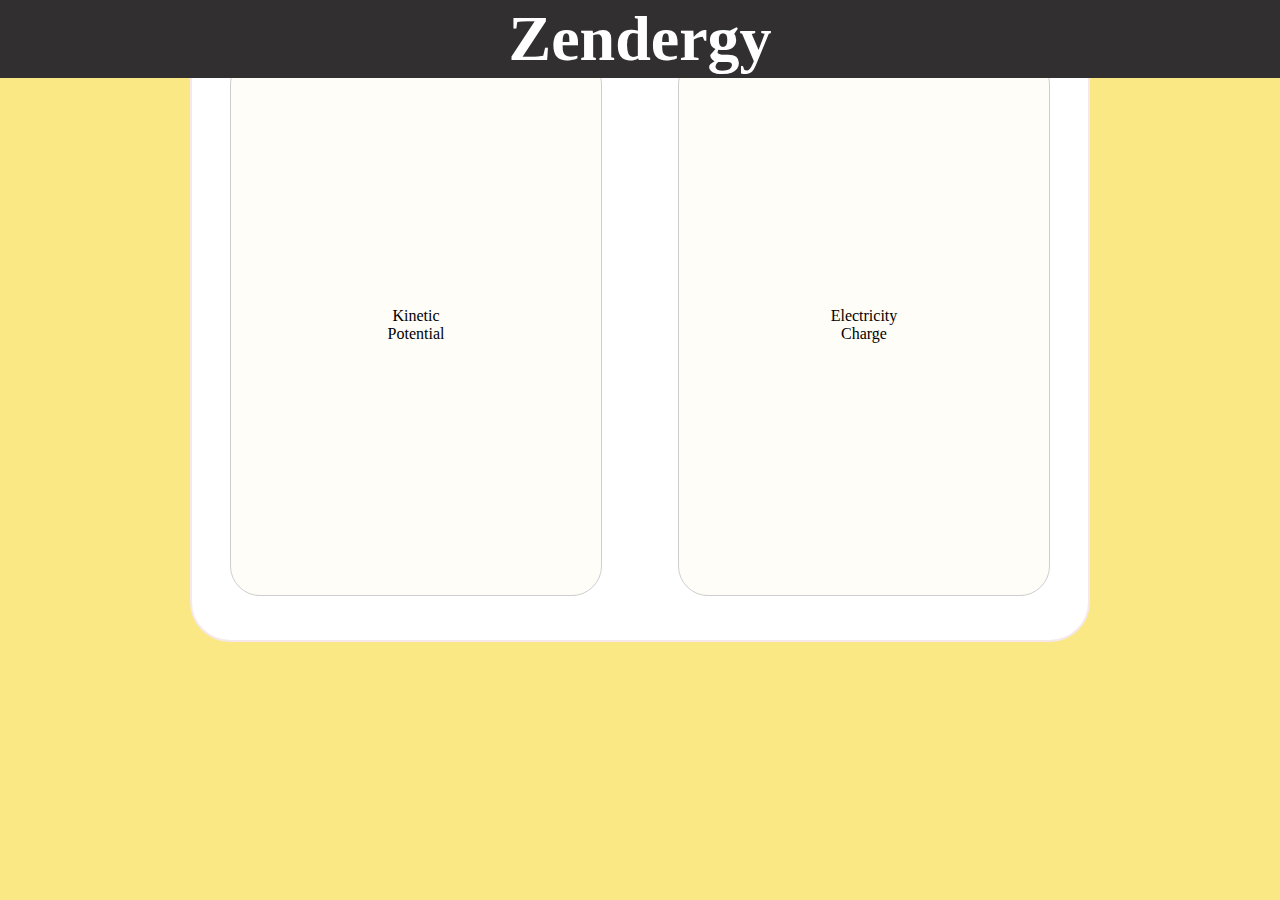
<file: index.html>
<!DOCTYPE html>
<html>

<head>
    <meta name="viewport" content="width=device-width, initial-scale=1.0" />
    <title>Physics Calculator Homescreen</title>
    <link rel="stylesheet" type="text/css" href="styles/topnavbar.css">
    <link rel="stylesheet" type="text/css" href="styles/global.css">

    <link rel="stylesheet" type="text/css" href="styles/indexStyle.css">
</head>

<body>
    <ul id="topnavbar">
        <li><a href="index.html">Zendergy</a></li>
    </ul>
    <div class="results">
        <div id="bigContainer">
            <a href="KPEnergy.html">
                Kinetic<br>Potential
            </a>
            <a href="ElectricEnergy.html">
                Electricity<br>Charge
            </a>
        </div>
    </div>
</body>

</html>
</file>
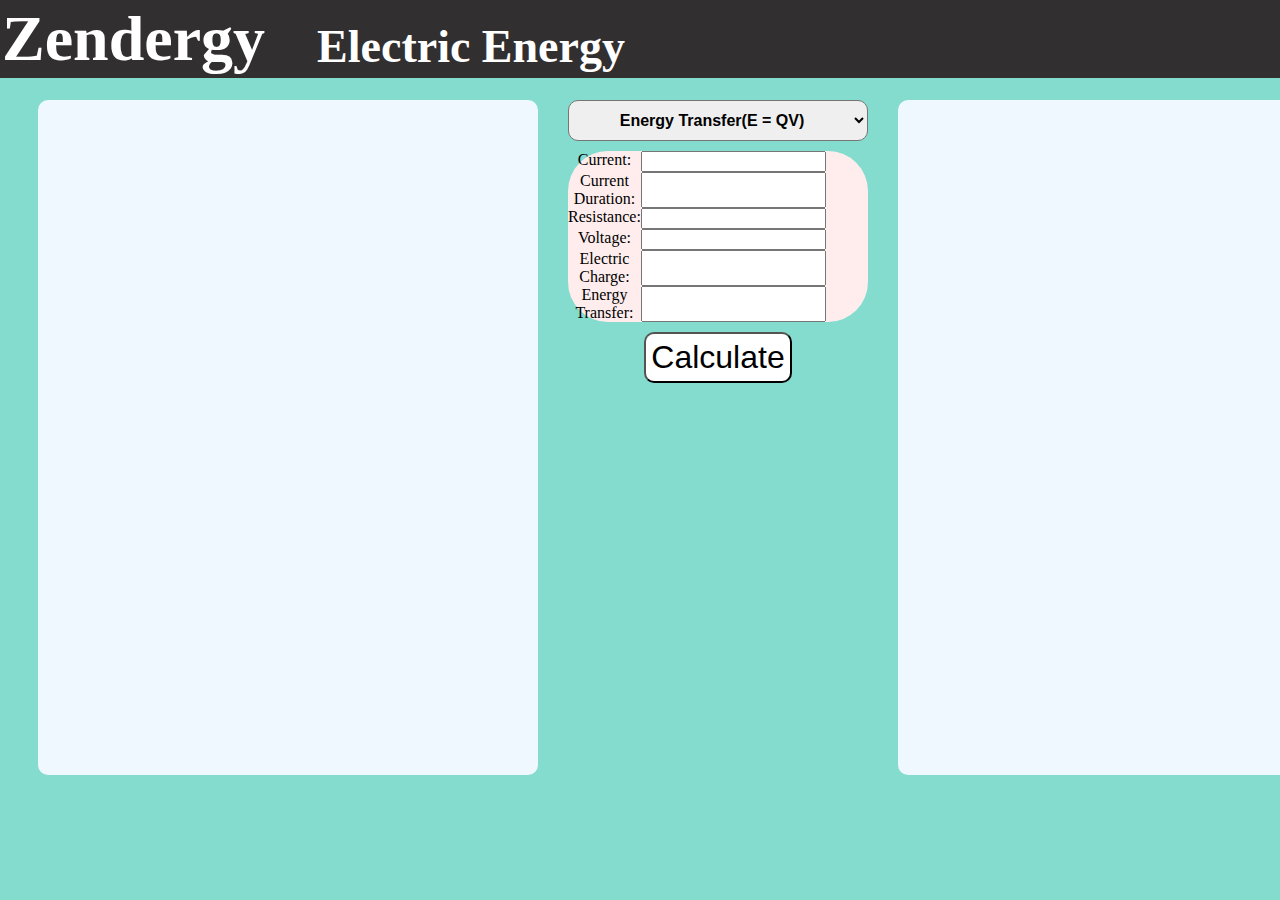
<file: ElectricEnergy.html>
<!DOCTYPE html>

<html>

<head>
    <title>Electricty</title>
    <meta name="viewport" content="width=device-width, initial-scale=1.0" />
    <link rel="stylesheet" type="text/css" href="styles/topnavbar.css">

    <link rel="stylesheet" type="text/css" href="styles/electric.css">
    <link rel="stylesheet" type="text/css" href="styles/electric_EQV.css">
    <link rel="stylesheet" type="text/css" href="styles/electric_one-many.css">
    <script type="module" src="scripts/ElectricEnergy.js" defer></script>
</head>

<body>
    <ul id="topnavbar">
        <li><a href="index.html">Zendergy</a></li>
        <li>
            <span>Electric Energy</span>
        </li>
    </ul>
    <div class="results">
        <div id="facts">
        </div>
        <form action="_" id="inputForm" novalidate>
            <select name="subtype" id="subtype">
                <option value="EQV">Energy Transfer(E = QV)</option>
                <option value="electrostatic">Electrostatic: One-Many</option>
                <option value="electroDuo">Electrostatic: 2 Charges</option>
                <option value="electroTrio">Electrostatic: 3 Charges</option>
            </select>
            <div id="currentContext">
                <!--Will be replaced immediately-->
                <!--EQV-->
                <div class="I">
                    <label for="ampere"><b>Current</b> (A): </label>
                    <input type="number" step="0.0001" id="ampere" name="ampere"></input>
                </div>
                <div class="t">
                    <label for="currentDuration"><b>Current Duration</b> (s): </label>
                    <input type="number" step="0.0001" id="currentDuration" name="currentDuration"></input>
                </div>
                <div class="R">
                    <label for="resistance"><b>Resistance</b> (&#x2126;): </label>
                    <input type="number" step="0.0001" id="resistance" name="resistance"></input>
                </div>

                <div class="V">
                    <label for="volts"><b>Voltage</b> (V): </label>
                    <input type="number" step="0.0001" id="volts" name="volts"></input>
                </div>
                <div class="Q">
                    <label for="charge"><b>Electric Charge</b> (C): </label>
                    <input type="number" step="0.0001" id="charge" name="charge"></input>
                </div>

                <div class="E">
                    <label for="energy"><b>Energy Transfer</b> (J): </label>
                    <input type="number" step="0.0001" id="energy" name="energy"></input>
                </div>

                <!--One-Many Electrostatic-->
                <div class="q1">
                    <label for="selfCharge">Primary Charge: </label>
                    <input type="number" step="0.0001" id="selfCharge" name="selfCharge"></input>
                </div>

                <div class="q">
                    <div class="qO">
                        <span>Charge: </span>
                        <input type="number" step="0.0001" class="charge" name="charge"></input>&#181;C
                    </div>
                    <div class="rO">
                        <span>Distance: </span>
                        <input type="number" step="0.0001" class="distance" name="distance"></input>
                    </div>
                    <button type="button" class="addCharge">Add</button>
                    <button type="button" class="deleteCharge">Delete</button>
                </div>

                <div class="E">
                    <span>Electrostatic Potential Energy of Primary Charge: </span>
                    <span id="energy"></span>
                </div>

                <!--Pair Electrostatic-->
                <span>Charge 1: </span>
                <input type="number" step="0.0001" id="charge1" name="charge1"></input>
                <span>Charge 2: </span>
                <input type="number" step="0.0001" id="charge2" name="charge2"></input>
                <span>Distance: </span>
                <input type="number" step="0.0001" id="distance" name="distance"></input>

                <span>Potential Energy: </span>
                <input type="number" step="0.0001" id="energy" name="energy"></input>

                <!--Triple Electrostatic-->
                <span>Charge 1: </span>
                <input type="number" step="0.0001" id="charge1" name="charge1"></input>
                <span>Charge 2: </span>
                <input type="number" step="0.0001" id="charge2" name="charge2"></input>
                <span>Charge 3: </span>
                <input type="number" step="0.0001" id="charge3" name="charge3"></input>

                <span>Distance 1-2: </span>
                <input type="number" step="0.0001" id="distance12" name="distance12"></input>
                <span>Distance 1-3: </span>
                <input type="number" step="0.0001" id="distance13" name="distance13"></input>
                <span>Distance 2-3: </span>
                <input type="number" step="0.0001" id="distance23" name="distance23"></input>

                <span>Potential Energy: </span>
                <span id="energy"></span>
                <!--END-->
            </div>
            <input type="submit" id="calculate" value="Calculate"></input>

            <div id="currentResults">

            </div>
        </form>
        <div id="formula">
        </div>
    </div>
</body>

</html>
</file>
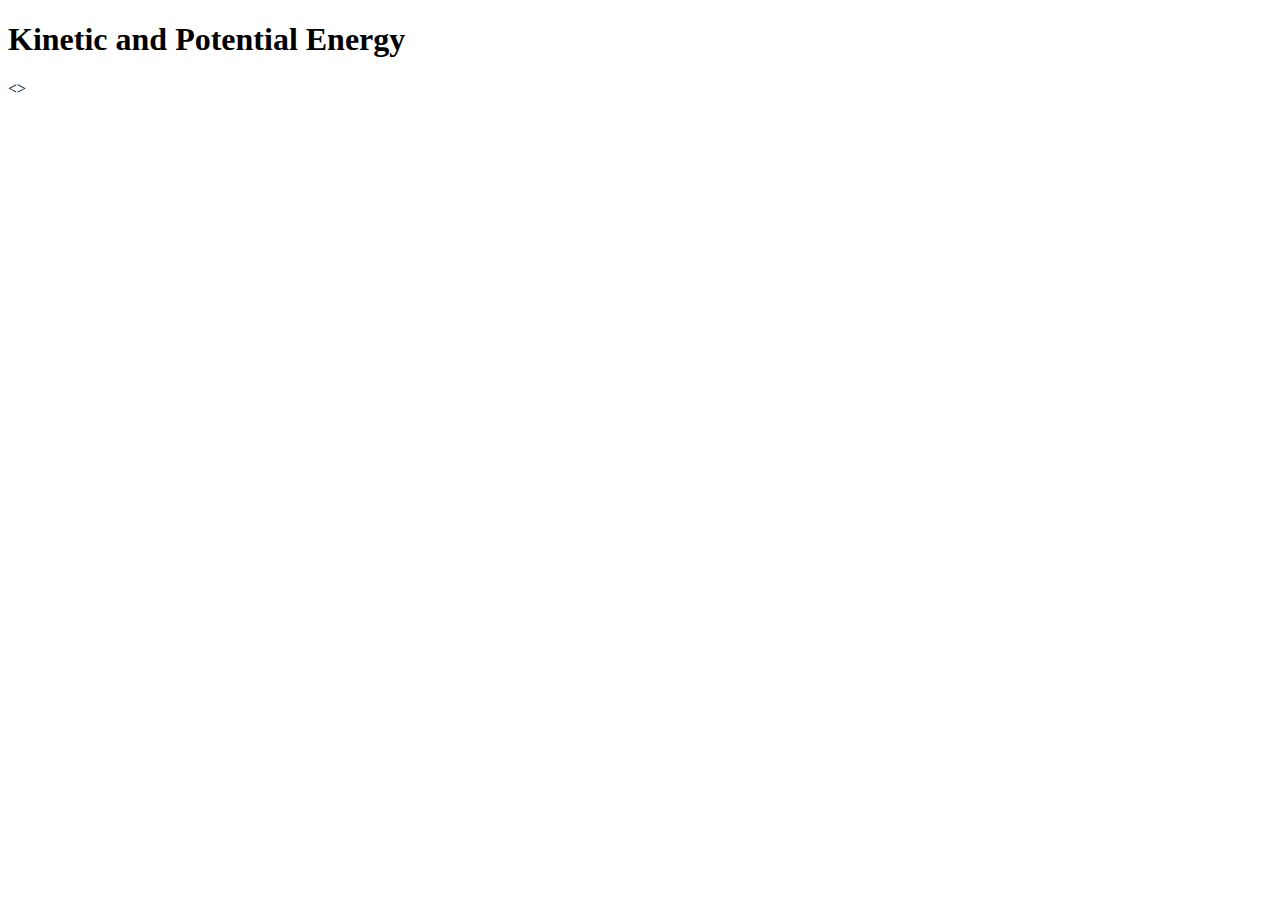
<file: EnergyPage Template.html>
<!DOCTYPE html>

<html>

<head>
    <meta name="viewport" content="width=device-width, initial-scale=1.0" />
</head>

<body>
    <h1>Kinetic and Potential Energy</h1>
    <div class="userInput">
        <>
    </div>

    <div class="results"></div>
</body>

</html>
</file>
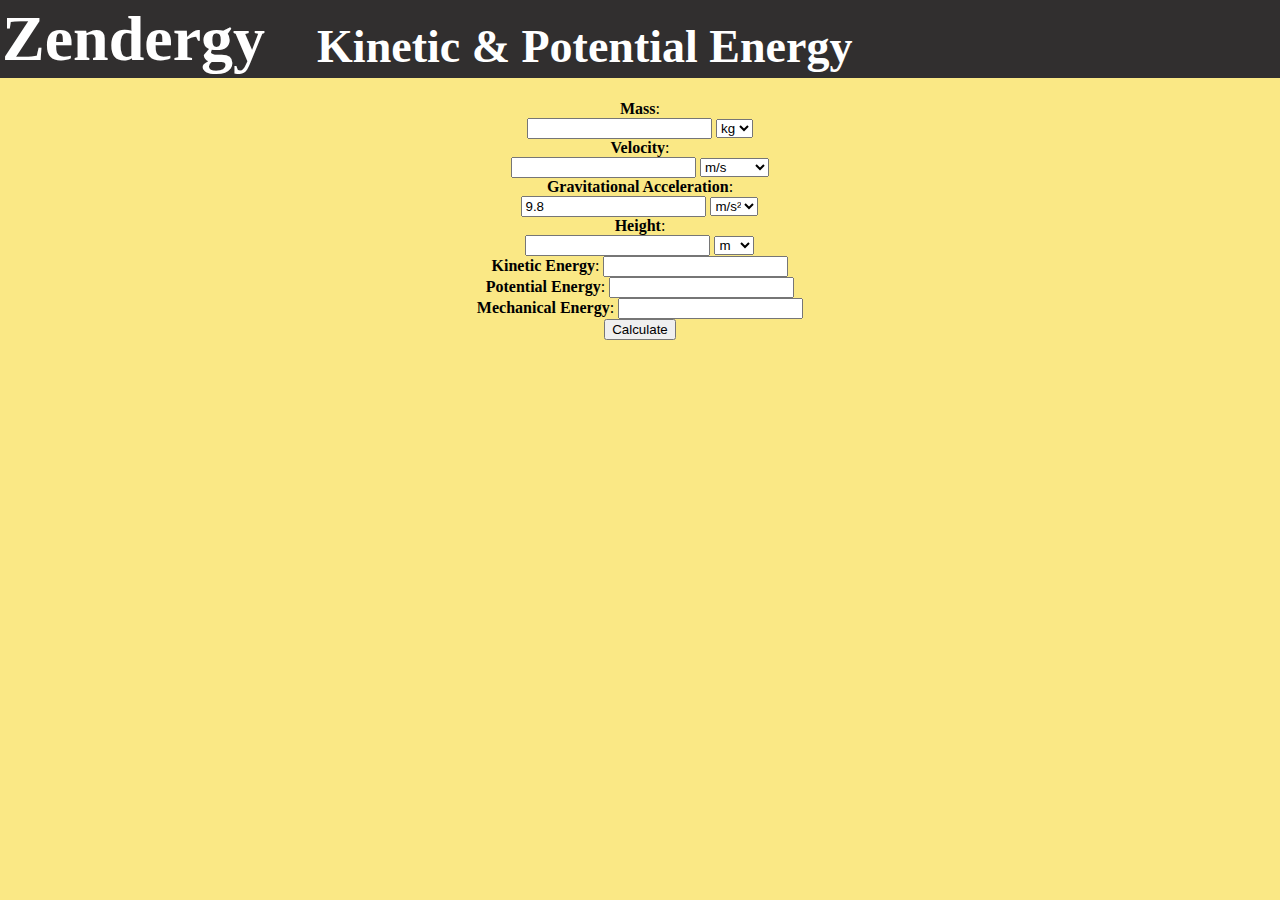
<file: KPEnergy.html>
<!DOCTYPE html>

<html>

<head>
    <title>Kinetic And Potential Energy</title>
    <meta name="viewport" content="width=device-width, initial-scale=1.0" />
    <link rel="stylesheet" type="text/css" href="styles/topnavbar.css">
    <link rel="stylesheet" type="text/css" href="styles/global.css">

    <link rel="stylesheet" type="text/css" href="styles/energy.css">
    <script src="scripts/KPEnergy.js" defer></script>
</head>

<body>
    <ul id="topnavbar">
        <li><a href="index.html">Zendergy</a></li>
        <li>
            <span>Kinetic & Potential Energy</span>
        </li>
    </ul>
    <div class="results">
        <form action="_" id="inputForm" novalidate>
            <div class="m">
                <span><b>Mass</b>:</span>
                <div>
                    <input type="number" step="0.0001" id="mass" name="mass">
                    <select name="massU" id="massU">
                        <option value="kg" selected>kg</option>
                        <option value="g">g</option>
                        <option value="lb">lb</option>
                        <option value="oz">oz</option>
                    </select>
                </div>
            </div>
            <div class="v">
                <span><b>Velocity</b>:</span>
                <div>
                    <input type="number" step="0.0001" id="velocity" name="velocity">
                    <select name="velocityU" id="velocityU">
                        <option value="m_s" selected>m/s</option>
                        <option value="km_h">km/h</option>
                        <option value="cm_s">cm/s</option>
                        <option value="ft_s">ft/s</option>
                        <option value="miles_hr">miles/hr</option>
                    </select>
                </div>
            </div>
            <div class="g">
                <span><b>Gravitational Acceleration</b>:</span>
                <div>
                    <input type="number" step="0.0001" id="gravity" name="gravity" value="9.8">
                    <select name="gU" id="gU">
                        <option value="m_s2" selected>m/s&#178;</option>
                    </select>
                </div>
            </div>
            <div class="h">
                <span><b>Height</b>:</span>
                <div>
                    <input type="number" step="0.0001" id="height" name="height">
                    <select name="heightU" id="heightU">
                        <option value="m" selected>m</option>
                        <option value="cm">cm</option>
                        <option value="km">km</option>
                        <option value="in">in</option>
                        <option value="ft">ft</option>
                    </select>
                </div>
            </div>

            <div class="ke">
                <span><b>Kinetic Energy</b>: </span>
                <input type="number" step="0.0001" id="kineticEnergy" name="kineticEnergy">
            </div>
            <div class="pe">
                <span><b>Potential Energy</b>: </span>
                <input type="number" step="0.0001" id="potentialEnergy" name="potentialEnergy">
            </div>

            <div class="me">
                <span><b>Mechanical Energy</b>: </span>
                <input type="number" step="0.0001" id="mechanicalEnergy" name="mechanicalEnergy">
            </div>
            <input type="submit" id="calculate" value="Calculate"></input>
        </form>
    </div>
</body>


</html>
</file>
<file: styles/topnavbar.css>
#topnavbar {
    background-color: #312F2F;
    position: fixed;
    z-index: 1000;

    list-style-type: none;
    padding: 0;
    margin: 0;
    top: 0;
    left: 0;
    right: 0;
    overflow: hidden;
}

li {
    float: left;
}

#topnavbar li a {
    display: block;
    color: #FFFFFF;
    text-decoration: none;
    font-size: 64px;
    font-weight: bold;
    padding: 2px;
    justify-self: center;
}

#topnavbar li span {
    display: block;
    position: absolute;
    bottom: 0;
    align-items: center;
    color: #FFFFFF;
    text-decoration: none;
    font-size: 46px;
    font-weight: bold;
    padding-left: 50px;
    padding-bottom: 5px;
}
</file>
<file: styles/global.css>
body {
    background-color: #fae885;
}
</file>
<file: styles/indexStyle.css>
.topnavbar {
    width: 100%;
    justify-content: center;
}

li {
    float: none;
}

#bigContainer {
    position: relative;
    display: flex;
    border: 2px solid #F6E8EA;
    background-color: #FFFFFF;
    margin: auto;
    justify-content: center;
    border-radius: 40px;
    width: 70vw;
    height: 70vh;
}

#bigContainer a {
    display: flex;
    flex-direction: column;
    justify-content: center;
    text-align: center;
    align-items: center;
    color: #000000;
    background-color: #FFFDF7;
    border-color: #cecece;
    border-radius: 30px;
    border-width: 1px;
    border-style: solid;
    width: 30vw;
    height: 60vh;
    margin: auto;
    margin-left: 3vw;
    margin-right: 3vw;
    text-decoration: none;
    overflow: hidden;
    transition: 0.2s;
    transition-timing-function: ease-out;
}

#bigContainer a span {
    font-size: 4vw;
    font-weight: bold;
}

#one:hover {
    background-color: #f87000;
    color: #FFFFFF;
}

#two:hover {
    background-color: #eeff00;
    color: #ff0000;
}
</file>
<file: styles/electric.css>
body {
    background-color: #84DCCF;
}

.results {
    position: relative;
    display: flex;
    margin: auto;
    margin-top: 100px;
    padding: 0;
    width: fit-content;
    height: fit-content;
    text-align: center;
}

#facts {
    background-color: aliceblue;
    width: 500px;
    height: 675px;
    border-radius: 10px;
    margin-left: 30px;
    margin-right: 30px;
}

#formula {
    background-color: aliceblue;
    width: 500px;
    height: 675px;
    border-radius: 10px;
    margin-left: 30px;
    margin-right: 30px;
}

#inputForm {
    width: fit-content;
    height: fit-content;
}

#subtype {
    display: inline-block;
    margin: auto;
    margin-bottom: 10px;
    width: 300px;
    font-size: medium;
    font-weight: bold;
    height: fit-content;
    padding: 10px;
    border-radius: 10px;
    text-align: center;
}

#subtype option {
    transition: 0.5s;
}

#currentContext {
    width: 300px;
    height: fit-content;
    background-color: rgb(255, 237, 237);
    border-radius: 40px;
}

#calculate {
    background-color: #FFFFFF;
    margin-top: 10px;
    font-size: 32px;
    border-radius: 10px;
    padding: 5px;
    transition: 0.5s;
}

#calculate:hover {
    background-color: cyan;
}

#facts {
    font-family: Verdana, Geneva, Tahoma, sans-serif;
}

#facts h1 {
    margin: 20px;
}

#facts ul {
    width: fit-content;
    padding-left: 20px;
    padding-right: 20px;
    list-style-type: none;
    display: flex;
    flex-direction: column;
    justify-content: center;
}

#facts ul li {
    width: 100%;
    margin: 10px 0;
    background-color: #FFFFFF;
    display: flex;
    justify-content: center;
}

#facts a {
    text-align: center;
    text-decoration: none;
    color: #000000;
    font-size: 40px;
}
</file>
<file: styles/electric_EQV.css>
#subtype:has(option[value="EQV"]:checked)~#currentContext {
    display: grid;
    grid-template-columns: repeat(3, 1fr);
}
</file>
<file: styles/electric_one-many.css>
#subtype:has(option[value="electrostatic"]:checked)~#currentContext {
    font-family: 'Segoe UI', Tahoma, Geneva, Verdana, sans-serif;
    display: grid;
    align-items: center;
    justify-content: start;
    text-align: left;
    padding-bottom: 20px;
    padding-top: 10px;
}


#subtype:has(option[value="electrostatic"]:checked)~#currentContext div {
    height: fit-content;
    /* display: flex; */
    flex-direction: column;
    padding-left: 10px;
    padding-right: 10px;
}

#subtype:has(option[value="electrostatic"]:checked)~#currentContext .q {
    margin-top: 10px;
    margin-bottom: 10px;
}

#subtype:has(option[value="electrostatic"]:checked)~#currentContext div.q button {
    display: inline;
    width: 30px;
    height: 30px;
    color: aliceblue;
    border-style: solid;
    border-radius: 5px;
}

#subtype:has(option[value="electrostatic"]:checked)~#currentContext .q .addCharge {
    background-color: #00b5ec;
}

#subtype:has(option[value="electrostatic"]:checked)~#currentContext .q .deleteCharge {
    background-color: red;
}

#subtype:has(option[value="electrostatic"]:checked)~#currentContext div label {
    font-size: 20px;
    margin: 10px 20px;
}

#subtype:has(option[value="electrostatic"]:checked)~#currentContext div input[type="number"] {
    font-size: 20px;
    height: fit-content;
    border-radius: 10px;
    padding: 5px;
    padding-left: 10px;
    transition: 0.5s;
}

#subtype:has(option[value="electrostatic"]:checked)~#currentContext div input[type="number"]:focus,
#subtype:has(option[value="electrostatic"]:checked)~#currentContext div input[type="number"]:hover {
    background-color: azure;
}

#subtype:has(option[value="electrostatic"]:checked)~#currentContext div button {
    display: inline-block;
    font-size: large;
    width: fit-content;
    height: fit-content;
}
</file>
<file: styles/energy.css>
.results {
    position: relative;
    display: flex;
    margin: auto;
    margin-top: 100px;
    padding: 0;
    width: fit-content;
    height: fit-content;
    text-align: center;
}
</file>
